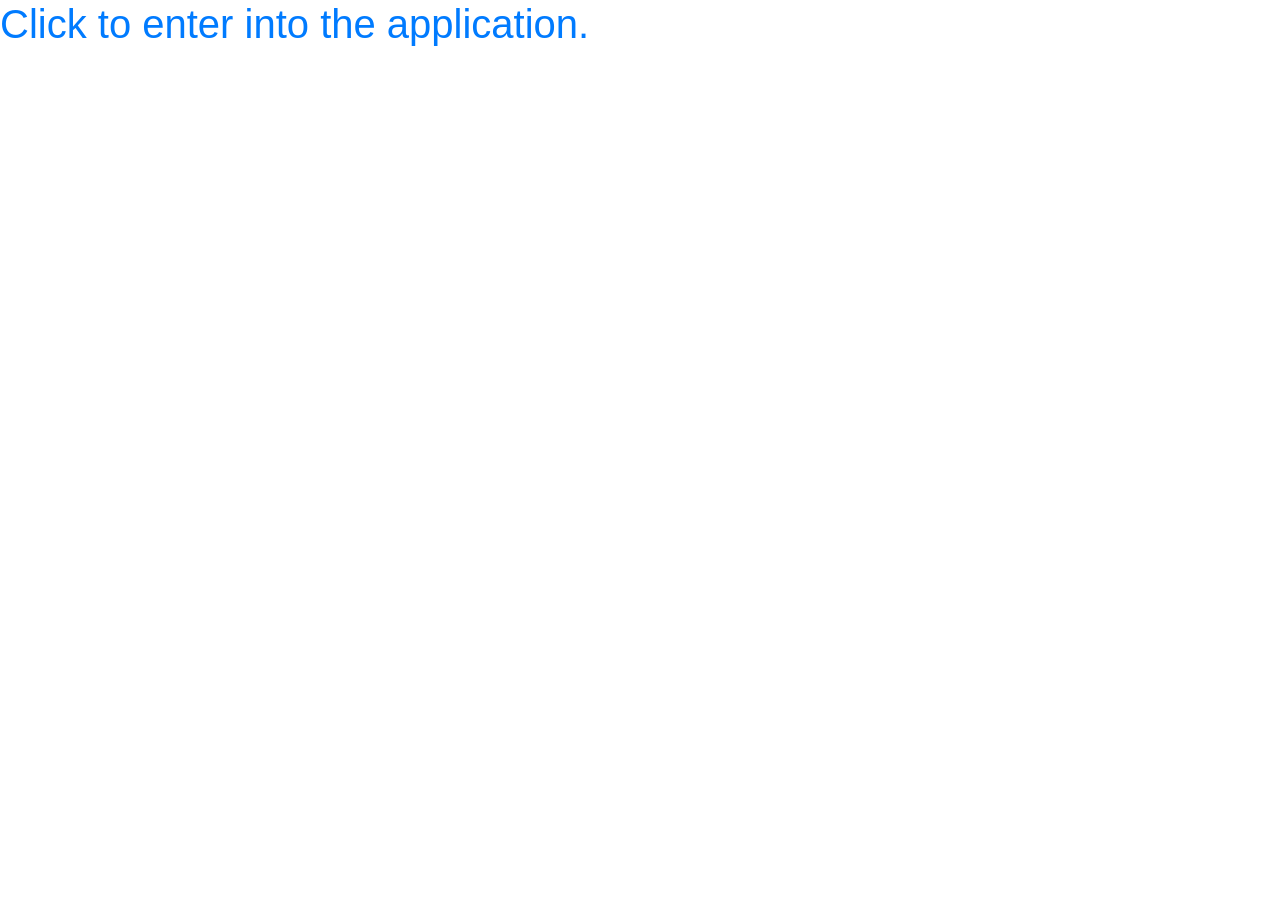
<file: src/main/webapp/index.html>
<!DOCTYPE html>
<html>
<head>
<meta charset="ISO-8859-1">
<title>Insert title here</title>
<link rel="stylesheet"
	href="https://maxcdn.bootstrapcdn.com/bootstrap/4.1.0/css/bootstrap.min.css">
<link rel="stylesheet"
	href="https://cdnjs.cloudflare.com/ajax/libs/font-awesome/4.7.0/css/font-awesome.min.css">
<link rel="stylesheet"
	href="jquery/resources/web-fonts-with-css/css/fontawesome-all.min.css">
</head>
<body>
<h1><a href="../jquery/components/login/login.template.client.html">Click to enter into the application.</a></h1>
</body>
<script
	src="https://ajax.googleapis.com/ajax/libs/jquery/3.3.1/jquery.min.js"></script>
<script
	src="https://maxcdn.bootstrapcdn.com/bootstrap/4.1.0/js/bootstrap.min.js"></script>
</html>
</file>
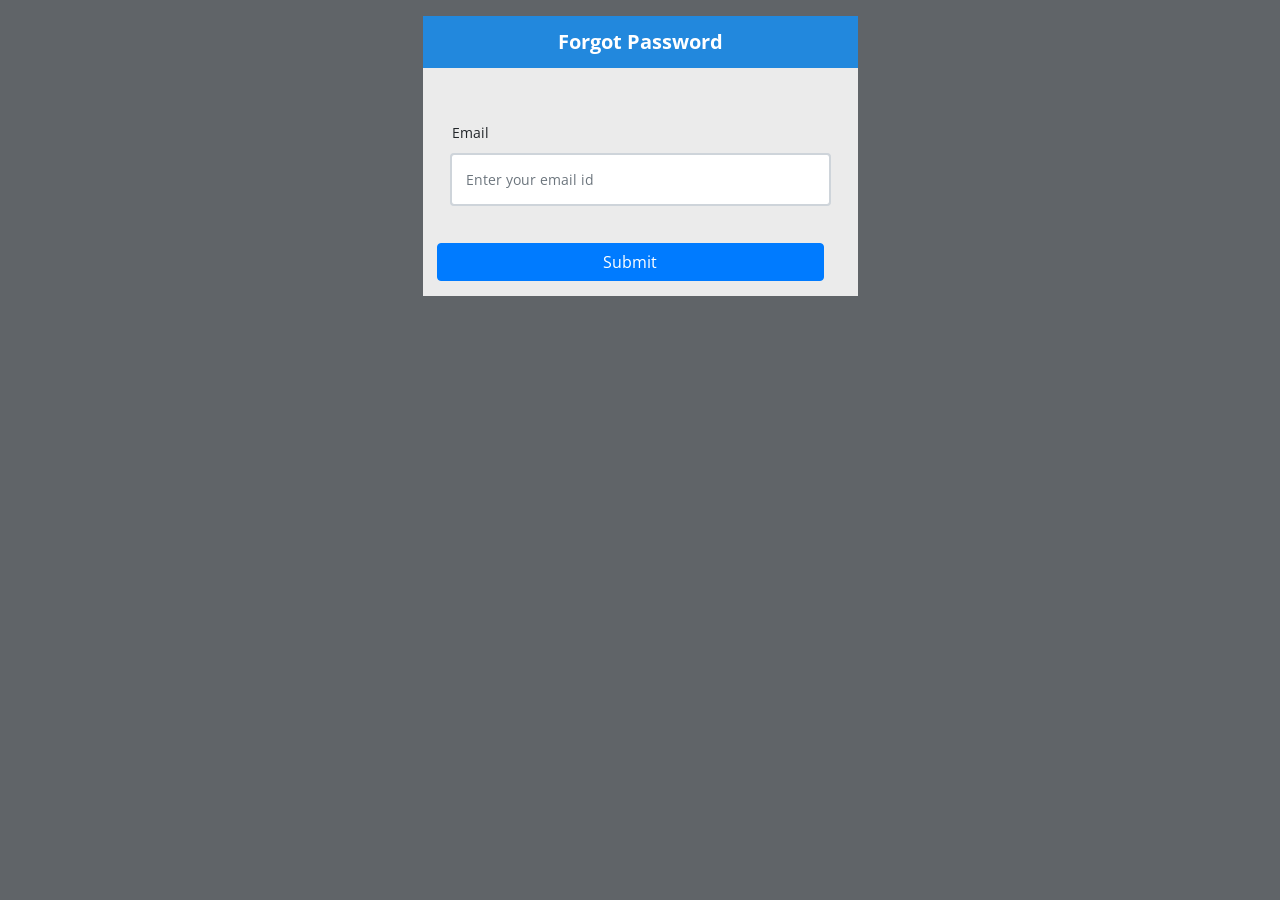
<file: src/main/webapp/jquery/components/login/forgotPassword.template.client.html>
<!DOCTYPE html>
<html>
<head>
<meta charset="ISO-8859-1">
<title>Insert title here</title>
<link rel="stylesheet"
	href="https://maxcdn.bootstrapcdn.com/bootstrap/4.1.0/css/bootstrap.min.css">
<link rel="stylesheet"
	href="../../resources/web-fonts-with-css/css/fontawesome-all.min.css">
<link rel="stylesheet" href="login.style.client.css">
<link rel="stylesheet"
	href="../../Libraries/Toast/dist/jquery.toast.min.css">
</head>
<body>
	<div class=loginContainer>
		<div class="login-triangle"></div>

		<h2 class="login-banner">Forgot Password</h2>
		<form class="login-body">

			<p>
				<label for="resetEmailID" class="col-sm-2 col-form-label">Email</label>
			</p>
			<div class="col-sm-10 customWidth">
				<input type="text" class="form-control" id="resetEmailID"
					placeholder="Enter your email id">
			</div>

			<p>
				<button id="forgotPwdBtn" type="button"
					class="btn btn-primary btn-block">Submit</button>
		</form>
	</div>

</body>
<script src="https://code.jquery.com/jquery-3.3.1.min.js"
	integrity="sha256-FgpCb/KJQlLNfOu91ta32o/NMZxltwRo8QtmkMRdAu8="
	crossorigin="anonymous"></script>
<script
	src="https://maxcdn.bootstrapcdn.com/bootstrap/4.1.0/js/bootstrap.min.js"></script>
<script src="../../services/user.service.client.js"></script>
<script src="../../Libraries/Toast/dist/jquery.toast.min.js"></script>
<script src="login.controller.client.js"></script>
</html>
</file>
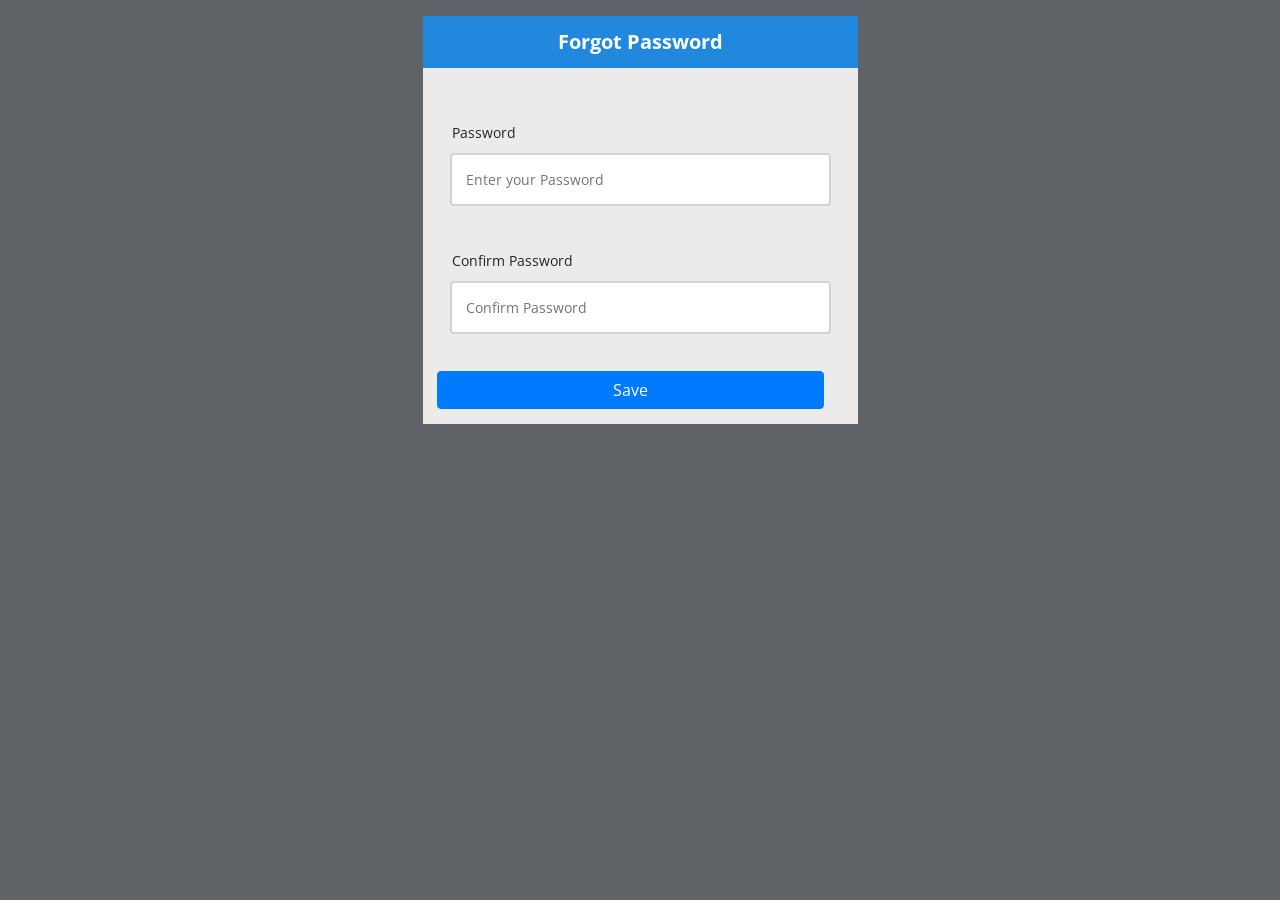
<file: src/main/webapp/jquery/components/login/resetPassword.template.client.html>
<!DOCTYPE html>
<html>
<head>
<meta charset="ISO-8859-1">
<title>Insert title here</title>
<link rel="stylesheet"
	href="https://maxcdn.bootstrapcdn.com/bootstrap/4.1.0/css/bootstrap.min.css">
<link rel="stylesheet"
	href="../../resources/web-fonts-with-css/css/fontawesome-all.min.css">
<link rel="stylesheet" href="login.style.client.css">
<link rel="stylesheet"
	href="../../Libraries/Toast/dist/jquery.toast.min.css">
</head>
<body>
	<div class=loginContainer>
		<div class="login-triangle"></div>

		<h2 class="login-banner">Forgot Password</h2>
		<form class="login-body">

			<p>
				<label for="resetPasswordFld" class="col-sm-6 col-form-label">Password</label>
			</p>
			<div class="col-sm-10 customWidth">
				<input type="password" class="form-control" id="resetPasswordFld"
					placeholder="Enter your Password">
			</div>

			<p>
				<label for="confirmPasswordFld" class="col-sm-6 col-form-label">Confirm
					Password</label>
			</p>
			<div class="col-sm-10 customWidth">
				<input type="password" class="form-control" id="confirmPasswordFld"
					placeholder="Confirm Password">
					<div class="invalid-feedback">
       					 Please provide the same password as above.
      				</div>
      				<div class="valid-feedback">
       					 Password Matched.
      				</div>
			</div>

			<p>
				<button id="resetPwdBtn" type="button"
					class="btn btn-primary btn-block">Save</button>
		</form>
	</div>

</body>
<script src="https://code.jquery.com/jquery-3.3.1.min.js"
	integrity="sha256-FgpCb/KJQlLNfOu91ta32o/NMZxltwRo8QtmkMRdAu8="
	crossorigin="anonymous"></script>
<script
	src="https://maxcdn.bootstrapcdn.com/bootstrap/4.1.0/js/bootstrap.min.js"></script>
<script src="../../services/user.service.client.js"></script>
<script src="../../Libraries/Toast/dist/jquery.toast.min.js"></script>
<script src="login.controller.client.js"></script>
</html>
</file>
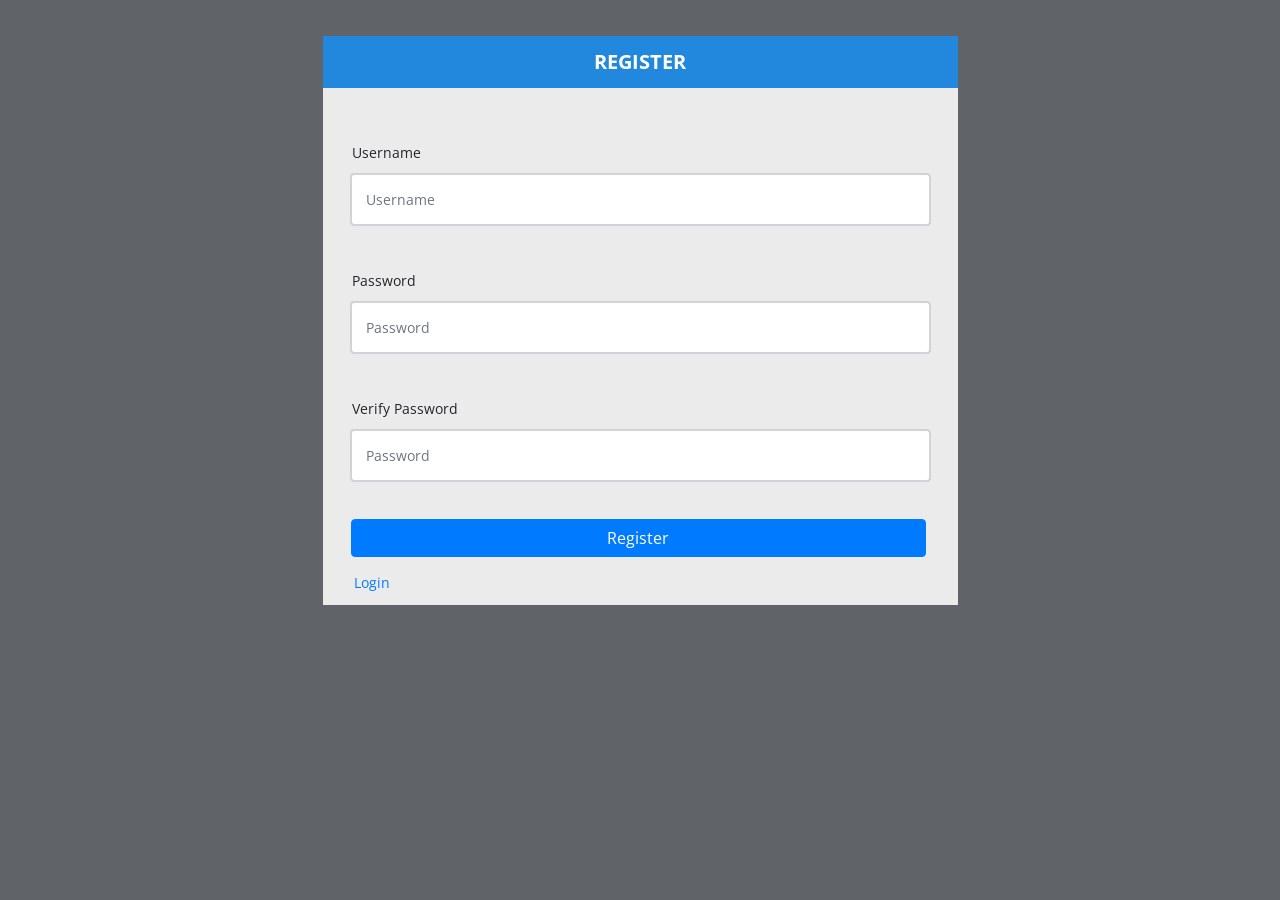
<file: src/main/webapp/jquery/components/register/register.template.client.html>
<!DOCTYPE html>
<html>
<head>
<meta charset="ISO-8859-1">
<title>Insert title here</title>
<!-- <link rel="stylesheet"
	href="https://maxcdn.bootstrapcdn.com/bootstrap/4.1.0/css/bootstrap.min.css"> -->
<link rel="stylesheet" href="../../Libraries/External/bootstrap.min.css">	
<link rel="stylesheet"
	href="../../resources/web-fonts-with-css/css/fontawesome-all.min.css">
<link rel="stylesheet" href="register.style.client.css">
<link rel="stylesheet" href="../../Libraries/Toast/dist/jquery.toast.min.css">
</head>
<body>

	<div class=registerContainer>
		<div class="register-triangle"></div>

		<h2 class="register-banner">REGISTER</h2>
		<form class="register-body">

			<p>
			<label for="username" class="col-sm-4 col-form-label">Username</label></p>
			<div class="col-sm-10 customWidth">
				<input type="text" class="form-control" id="username" placeholder="Username">
			</div>
			

			<p>
			<label for="inputPassword" class="col-sm-4 col-form-label">Password</label></p>
			<div class="col-sm-10 customWidth">
				<input type="password" class="form-control" id="inputPassword"
					placeholder="Password">
			</div>
			
			<p>
			<label for="inputverifyPassword" class="col-sm-4 col-form-label">Verify Password</label>
			<div class="col-sm-10 customWidth">
				<input type="password" class="form-control" id="inputverifyPassword"
					placeholder="Password" onChange="checkPassword();">
					<div class="invalid-feedback">
       					 Please provide the same password as above.
      				</div>
      				<div class="valid-feedback">
       					 Password Matched.
      				</div>
			</div>
			

			<p>
				<button id="registartionBtn" type="button" class="btn btn-primary btn-block">Register</button>
							<div class="row">
				<div class="col-6">
					<a href="../login/login.template.client.html" id="loginLink">Login</a>
				</div>
			</div>
		</form>
	</div>

</body>
<!-- <script src="https://code.jquery.com/jquery-3.3.1.min.js"
	integrity="sha256-FgpCb/KJQlLNfOu91ta32o/NMZxltwRo8QtmkMRdAu8="
	crossorigin="anonymous"></script> -->
<!-- <script
	src="https://maxcdn.bootstrapcdn.com/bootstrap/4.1.0/js/bootstrap.min.js"></script> -->
<script src="../../Libraries/External/bootstrap.min.js"></script>
<script src="../../Libraries/External/jquery-3.3.1.min.js"></script>
<script src="../../services/user.service.client.js"></script>
<script src="../../Libraries/Toast/dist/jquery.toast.min.js"></script>
<script src="register.controller.client.js"></script>
</html>
</file>
<file: src/main/webapp/jquery/components/login/login.style.client.css>
@charset "ISO-8859-1";

@import url(https://fonts.googleapis.com/css?family=Open+Sans:400,700);

body {
	background: #606468;
	font-family: 'Open Sans', sans-serif;
}

.customWidth {
	max-width: 100% !important;
}

#fgtpwdLink {
	font-size: 14px;
	margin: 0 0 0 14px;
}

#signupLink {
	font-size: 14px;
	margin: 0 12px 0 0px;
}

.loginContainer {
	font-size: 14px;
	width: 435px;
	margin: 16px auto;
}

.loginContainer p {
	padding: 12px;
	position: relative;
	top: 25px;
	right: 10px;
}

.login-body {
	padding: 10px 12px 12px 12px;
	background: #ebebeb;
}

.loginContainer input {
	box-sizing: border-box;
	font-size: 14px;
	padding: 14px;
	outline: none;
	border-width: 2px;
	border-style: solid;
}

.login-banner {
	background: #28d;
	padding: 14px;
	font-size: 20px;
	font-weight: bold;
	text-align: center;
	color: #fff;
	margin-bottom: 0px;
}

#loginBtn {
	position: relative;
	margin: 0 0 0px 11px;
	width: 100%;
	bottom: 25px;
}

.loginContainer input[type="submit"]:hover {
	background: #17c;
}

.loginContainer input[type="submit"]:focus {
	border-color: #05a;
}
</file>
<file: src/main/webapp/jquery/components/register/register.style.client.css>
@charset "ISO-8859-1";

@import url(https://fonts.googleapis.com/css?family=Open+Sans:400,700);

body {
	background: #606468;
	font-family: 'Open Sans', sans-serif;
}

.customWidth {
	max-width: 100% !important;
}

a#loginLink {
    margin: 0 0 0 19px;
}

#registartionBtn {
	margin: 0 0 12px 14px;
	width: 98%;
}

.registerContainer {
	font-size: 14px;
	width: 635px;
	margin: 16px auto;
}

.registerContainer p {
	padding: 12px;
	position: relative;
	top: 25px;
	right: 10px;
}

.register-body {
	padding: 10px 12px 12px 12px;
	background: #ebebeb;
}

.registerContainer input {
	box-sizing: border-box;
	font-size: 14px;
	padding: 14px;
	outline: none;
	border-width: 2px;
	border-style: solid;
}

.register-banner {
	background: #28d;
	padding: 14px;
	font-size: 20px;
	font-weight: bold;
	text-align: center;
	color: #fff;
	margin-bottom: 0px;
}

.registerContainer input[type="submit"]:hover {
	background: #17c;
}

.register-triangle {
	border-bottom-color: #28d;
	width: 0;
	margin-left: auto;
	border: 10px solid transparent;
	margin-right: auto;
}

.registerContainer input[type="submit"]:focus {
	border-color: #05a;
}
</file>
